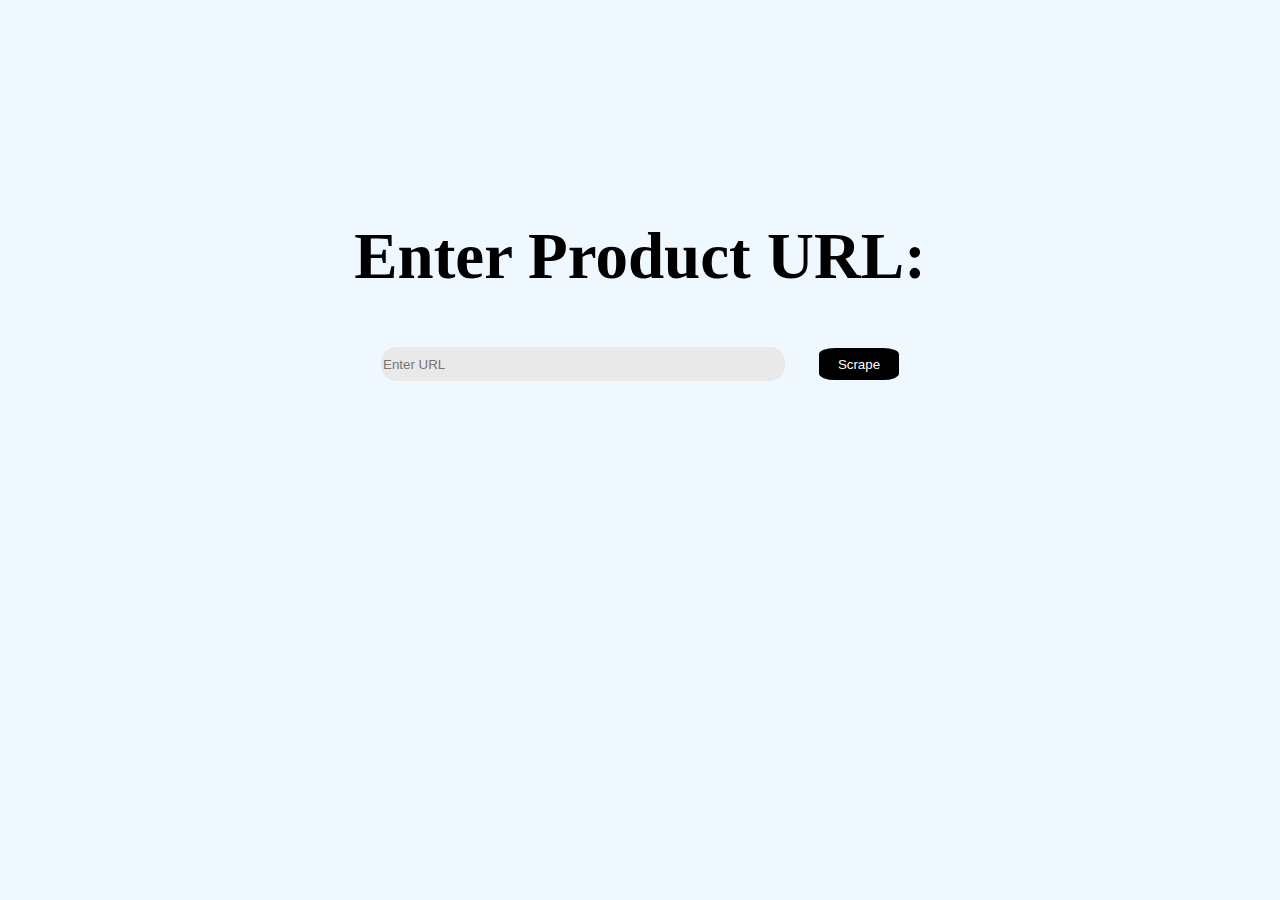
<file: view/index.html>
<!DOCTYPE html>
<head>
    <meta charset="UTF-8">
    <meta name="viewport" content="width=device-width, initial-scale=1.0">
    <title>Scraping Form</title>
    <link rel="stylesheet" href="/static/index.css">
</head>

<body>
    <h1>Enter Product URL:</h1>
    <form action="/scrape" method="post">
        <input type="text" name="url" placeholder="Enter URL" value="">
        <button type="submit">Scrape</button>
    </form>
</body>
</html>
</file>
<file: static/index.css>
body {
    display: flex;
    flex-direction: column; /* 요소를 세로로 배치 */
    justify-content: center; /* 내용을 수평 가운데 정렬 */
    align-items: center; /* 내용을 수직으로 위로 정렬 */
    height: 60vh; /* 화면 전체 높이에 맞게 설정 */
    background-color: aliceblue;
    /*background: #2BC0E4;  /* fallback for old browsers */
    /*background: -webkit-linear-gradient(to right, #EAECC6, #2BC0E4);  /* Chrome 10-25, Safari 5.1-6 */
    /*background: linear-gradient(to right, #EAECC6, #2BC0E4); /* W3C, IE 10+/ Edge, Firefox 16+, Chrome 26+, Opera 12+, Safari 7+ */
    font-family: Georgia,Serif;
}


input[type="text"] {
    margin-top: 10px;
    width: 400px; /* input의 길이를 원하는 값으로 설정 */
    height: 32px;
    border: 0;
    border-radius: 15px;
    outline: none;
    background-color: rgb(233,233,233);
}

button{
    border-radius: 20%;
    width: 80px;
    height: 32px;
    margin-left: 30px;
    border: 0;
    outline: none;
    background-color: black;
    color: white;

}
h1{
    font-size: 65px;
}
</file>
